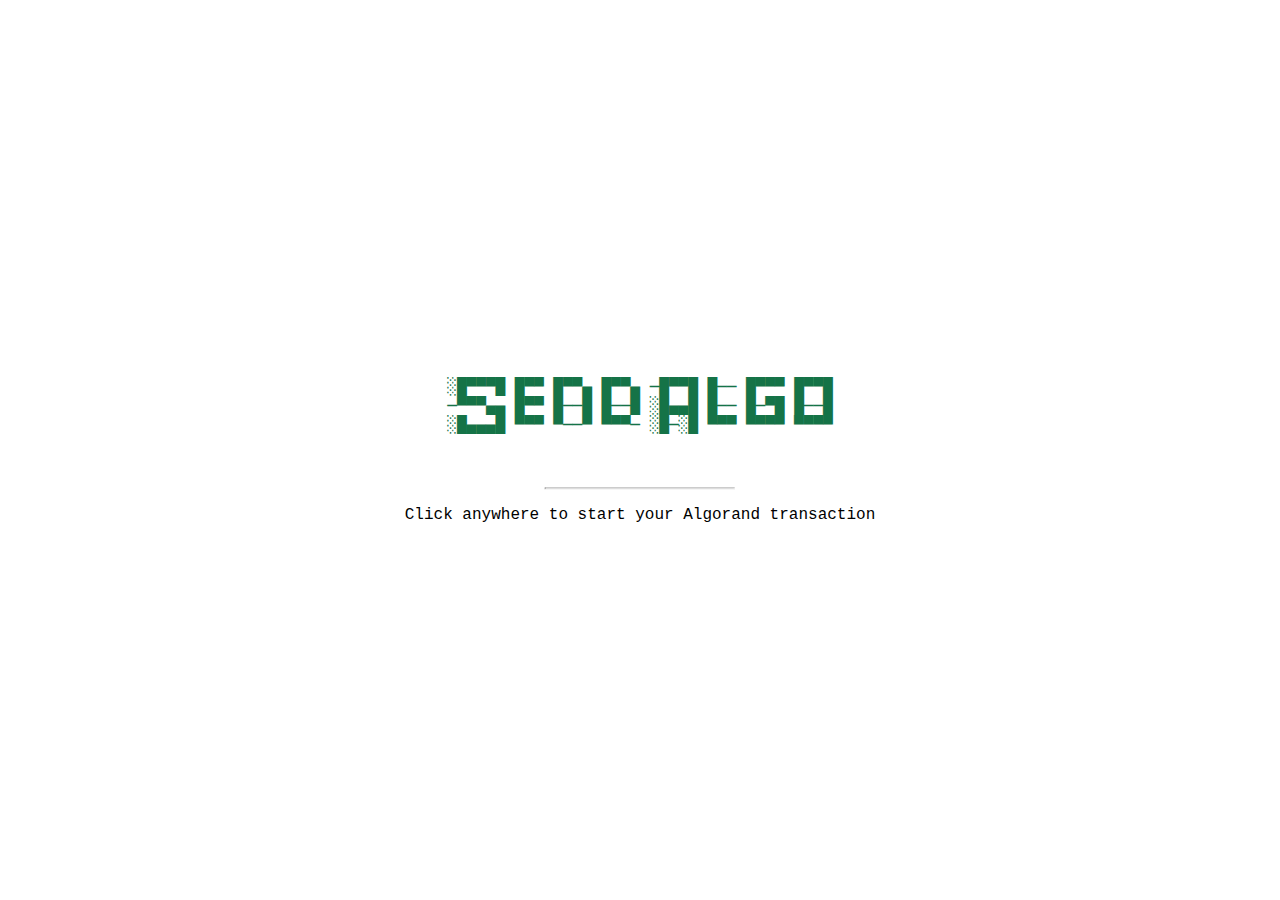
<file: index.html>
<!DOCTYPE html>
<html lang="en">
    <head>
        <meta charset="UTF-8" />
        <meta name="viewport" content="width=device-width, initial-scale=1.0" />
        <meta http-equiv="X-UA-Compatible" content="ie=edge" />
        <link rel="stylesheet" href="style.css" />
        <!-- Global site tag (gtag.js) - Google Analytics -->
        <script async src="https://www.googletagmanager.com/gtag/js?id=G-9C988ELFKC"></script>
        <script>
            window.dataLayer = window.dataLayer || [];
            function gtag() {
                dataLayer.push(arguments);
            }
            gtag("js", new Date());
            gtag("config", "G-9C988ELFKC");
        </script>
    </head>
    <body>
        <a href="https://sendalgo.com/payorrequest.html">
            <div class="centered-main-content">
                <div class="middle">
                    <pre>
 ░█▀▀▀█ █▀▀ █▀▀▄ █▀▀▄ ─█▀▀█ █── █▀▀▀ █▀▀█ 
 ─▀▀▀▄▄ █▀▀ █──█ █──█ ░█▄▄█ █── █─▀█ █──█ 
░█▄▄▄█ ▀▀▀ ▀──▀ ▀▀▀─ ░█─░█ ▀▀▀ ▀▀▀▀ ▀▀▀▀

                    </pre>
                    <hr />
                    <p>Click anywhere to start your Algorand transaction</p>
                </div>
            </div>
        </a>
    </body>
</html>
</file>
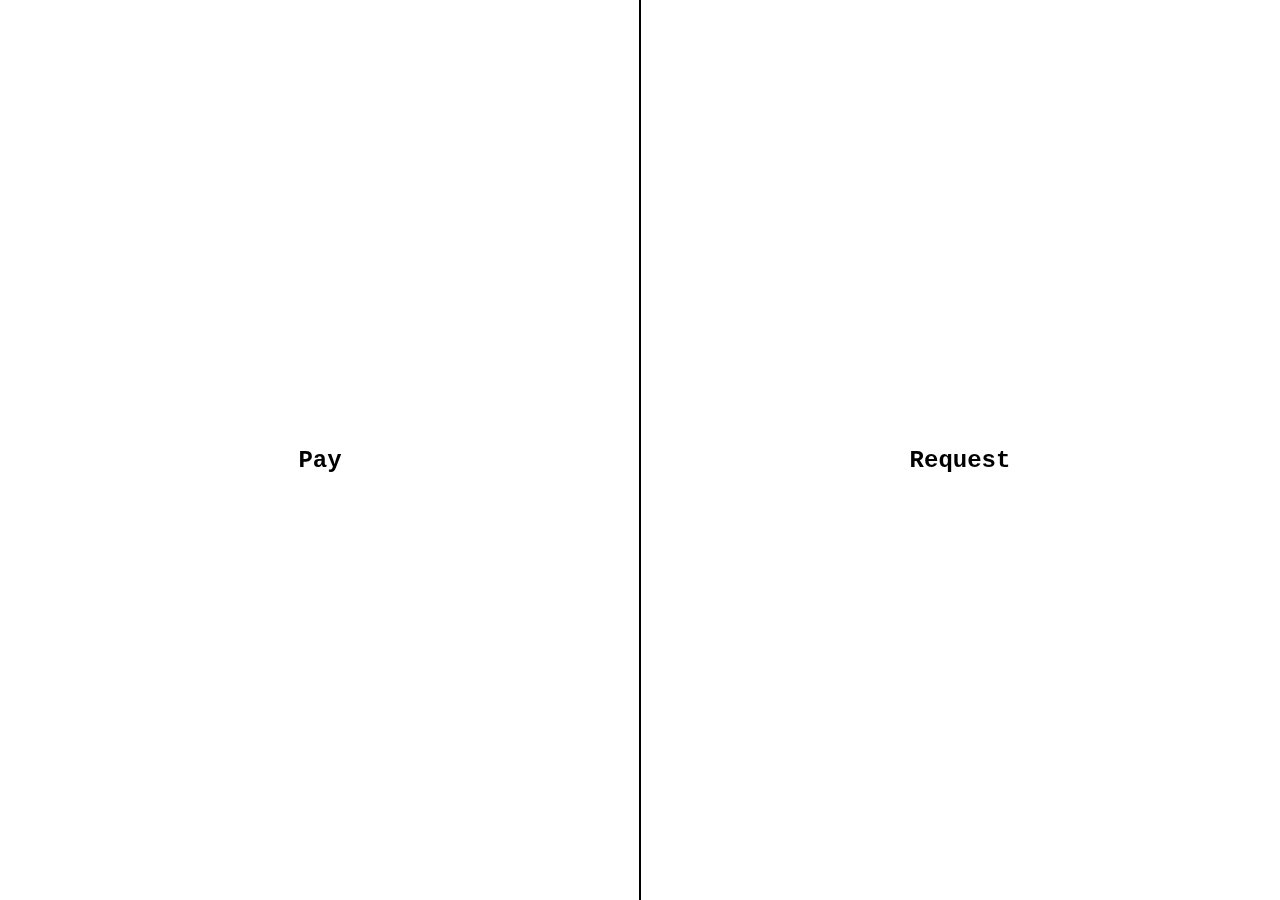
<file: payorrequest.html>
<!DOCTYPE html>
<html>
    <head>
        <meta name="viewport" content="width=device-width, initial-scale=1" />
        <!-- Global site tag (gtag.js) - Google Analytics -->
        <script async src="https://www.googletagmanager.com/gtag/js?id=G-9C988ELFKC"></script>
        <script>
            window.dataLayer = window.dataLayer || [];
            function gtag() {
                dataLayer.push(arguments);
            }
            gtag("js", new Date());

            gtag("config", "G-9C988ELFKC");
        </script>
        <style>
            body {
                font-family: Arial;
                color: white;
                height: 100%;
                background-position: center;
                background-size: cover;
                position: relative;
                color: black;
                font-family: "Courier New", Courier, monospace;
                font-size: 16px;
            }

            a {
                color: black;
            }

            .split {
                height: 100%;
                width: 50%;
                position: fixed;
                z-index: 1;
                top: 0;
                overflow-x: hidden;
                padding-top: 20px;
            }

            .left {
                left: 0;
                border-right: 0.3px solid black;
            }

            .right {
                right: 0;
                border-left: 0.3px solid black;
            }

            .centered {
                position: absolute;
                top: 50%;
                left: 50%;
                transform: translate(-50%, -50%);
                text-align: center;
            }
        </style>
    </head>
    <body>
        <a href="https://sendalgo.com/paymenttransaction.html">
            <div class="split left">
                <div class="centered">
                    <h2>Pay</h2>
                </div>
            </div>
        </a>

        <a href="https://sendalgo.com/requesttransaction.html">
            <div class="split right">
                <div class="centered">
                    <h2>Request</h2>
                </div>
            </div>
        </a>
    </body>
</html>
</file>
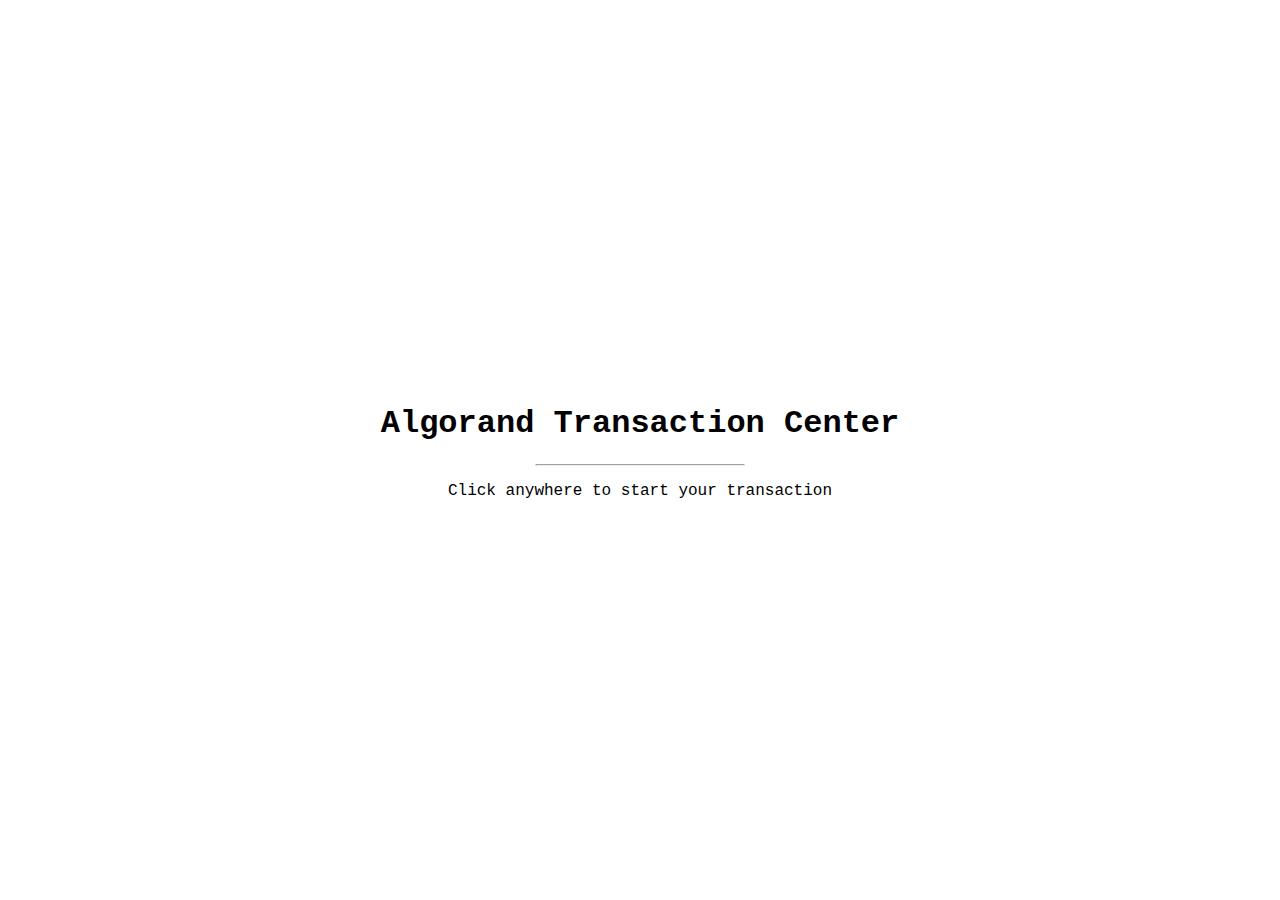
<file: welcome.html>
<!DOCTYPE html>
<html>
<style>
body, html {
  height: 100%;
  margin: 0;
}

.bgimg {
  height: 100%;
  background-position: center;
  background-size: cover;
  position: relative;
  color: black;
  font-family: "Courier New", Courier, monospace;
  font-size: 16px;
}

.topleft {
  position: absolute;
  top: 0;
  left: 16px;
}

.bottomleft {
  position: absolute;
  bottom: 0;
  left: 16px;
}

.middle {
  position: absolute;
  top: 50%;
  left: 50%;
  transform: translate(-50%, -50%);
  text-align: center;
}

hr {
  margin: auto;
  width: 40%;
}
</style>
<body>
<a href="index.html">
<div class="bgimg">
  <div class="middle">
    <h1>Algorand Transaction Center</h1>
    <hr>
    <p>Click anywhere to start your transaction</p>
  </div>
</div>
</a>

</body>
</html>
</file>
<file: style.css>
body,
html {
    height: 100%;
    margin: 0;
}

pre {
    color: #157347;
}

form {
    background-color: white;
}

.centered-main-content {
    height: 100%;
    background-position: center;
    background-size: cover;
    position: relative;
    color: black;
    font-family: "Courier New", Courier, monospace;
    font-size: 16px;
}

.middle {
    position: absolute;
    top: 50%;
    left: 50%;
    transform: translate(-50%, -50%);
    text-align: center;
}

hr {
    margin: auto;
    width: 40%;
}

.button {
    width: 100%;
    height: 40px;
    background-color: #157347;
    border-color: #146c43;
    color: white;
}

/* The Modal (background) */
.modal {
    display: none; /* Hidden by default */
    position: fixed; /* Stay in place */
    z-index: 1; /* Sit on top */
    left: 0;
    top: 0;
    width: 100%; /* Full width */
    height: 100%; /* Full height */
    overflow: auto; /* Enable scroll if needed */
    background-color: rgb(0, 0, 0); /* Fallback color */
    background-color: rgba(0, 0, 0, 0.4); /* Black w/ opacity */
}

/* Modal Content/Box */
.modal-content {
    background-color: #fefefe;
    margin: 15% auto; /* 15% from the top and centered */
    padding: 20px;
    border: 1px solid #888;
    width: 80%; /* Could be more or less, depending on screen size */
}

[class*="fab"] {
    -webkit-touch-callout: none;
    -webkit-user-select: none;
    -khtml-user-select: none;
    -moz-user-select: none;
    -ms-user-select: none;
    user-select: none;
    -webkit-tap-highlight-color: rgba(255, 255, 255, 0);
    -webkit-tap-highlight-color: transparent;
}

.fab-button {
    top: 5%;
    left: 5%;
    z-index: 999;
    width: 64px;
    height: 64px;
    border-radius: 100%;
    margin: 16px;
    display: table;
    background: #2196f3;
    box-shadow: 0 2px 6px rgba(0, 0, 0, 0.5);
    position: relative;
}
.fab-button.green {
    background-color: #157347;
    border-color: #146c43;
}
.fab-button:hover {
    box-shadow: 0 2px 8px rgba(0, 0, 0, 0.7);
}
.fab-button:focus {
    z-index: 450;
}
.fab-button:focus ~ .fab-shadow {
    width: 100%;
    opacity: 1;
}
.fab-button div {
    width: 6px;
    height: 6px;
    background: #fff;
    margin: 29px;
    border-radius: 100%;
    box-shadow: 0 -11px #fff, 0 11px #fff, 0 0 #fff, 0 0 #fff, 0 0 #fff, 0 0 #fff, 0 0 #fff, 0 0 #fff, 0 0 #fff, 0 0 #fff, 0 0 #fff, 0 0 #fff, 0 0 #fff, 0 0 #fff, 0 0 #fff, 0 0 #fff, 0 0 #fff, 0 0 #fff;
}
.fab-button:focus .dot {
    width: 4px;
    height: 4px;
    margin: 30px;
    border-radius: 0;
    box-shadow: 0 0 #fff, 0 0 #fff, 0 -3px #fff, 0 3px #fff, -3px 0 #fff, 3px 0 #fff, 0 -6px #fff, 0 6px #fff, -6px 0 #fff, 6px 0 #fff, 0 -9px #fff, 0 9px #fff, -9px 0 #fff, 9px 0 #fff, 0 -12px #fff, 0 12px #fff, -12px 0 #fff, 12px 0 #fff;
}
.fab-button .plus {
    width: 4px;
    height: 4px;
    margin: 30px;
    border-radius: 0;
    box-shadow: 0 0 #fff, 0 0 #fff, 0 -3px #fff, 0 3px #fff, -3px 0 #fff, 3px 0 #fff, 0 -6px #fff, 0 6px #fff, -6px 0 #fff, 6px 0 #fff, 0 -9px #fff, 0 9px #fff, -9px 0 #fff, 9px 0 #fff, 0 -12px #fff, 0 12px #fff, -12px 0 #fff, 12px 0 #fff;
}

.fab-button .menu {
    width: 4px;
    height: 4px;
    margin: 30px;
    border-radius: 0;
    box-shadow: -12px -9px #fff, -9px -9px #fff, -6px -9px #fff, -3px -9px #fff, 0 -9px #fff, 3px -9px #fff, 6px -9px #fff, 9px -9px #fff, 12px -9px #fff, -12px 0 #fff, -9px 0 #fff, -6px 0 #fff, -3px 0 #fff, 0 0 #fff, 3px 0 #fff, 6px 0 #fff,
        9px 0 #fff, 12px 0 #fff, -12px 9px #fff, -9px 9px #fff, -6px 9px #fff, -3px 9px #fff, 0 9px #fff, 3px 9px #fff, 6px 9px #fff, 9px 9px #fff, 12px 9px #fff;
}
.fab-button:focus .menu {
    box-shadow: 0 -12px #fff, 0 -9px #fff, 0 -6px #fff, 0 -3px #fff, 0 0 #fff, 0 -3px #fff, 0 -6px #fff, 0 -9px #fff, 0 -12px #fff, -12px 0 #fff, -9px 0 #fff, -6px 0 #fff, -3px 0 #fff, 0 0 #fff, 3px 0 #fff, 6px 0 #fff, 9px 0 #fff,
        12px 0 #fff, 0 12px #fff, 0 9px #fff, 0 6px #fff, 0 3px #fff, 0 0 #fff, 0 3px #fff, 0 6px #fff, 0 9px #fff, 0 12px #fff;
}
.container {
    text-align: center;
}

.container pre {
    display: inline-block;
    text-align: left;
    white-space: pre-wrap;
    word-wrap: break-word;
    text-align: justify;
}

@media screen and (max-width: 1024px) and (max-height: 1024px) {
    .sendOrRequestLogoArt {
        display: none !important;
    }
}
</file>
